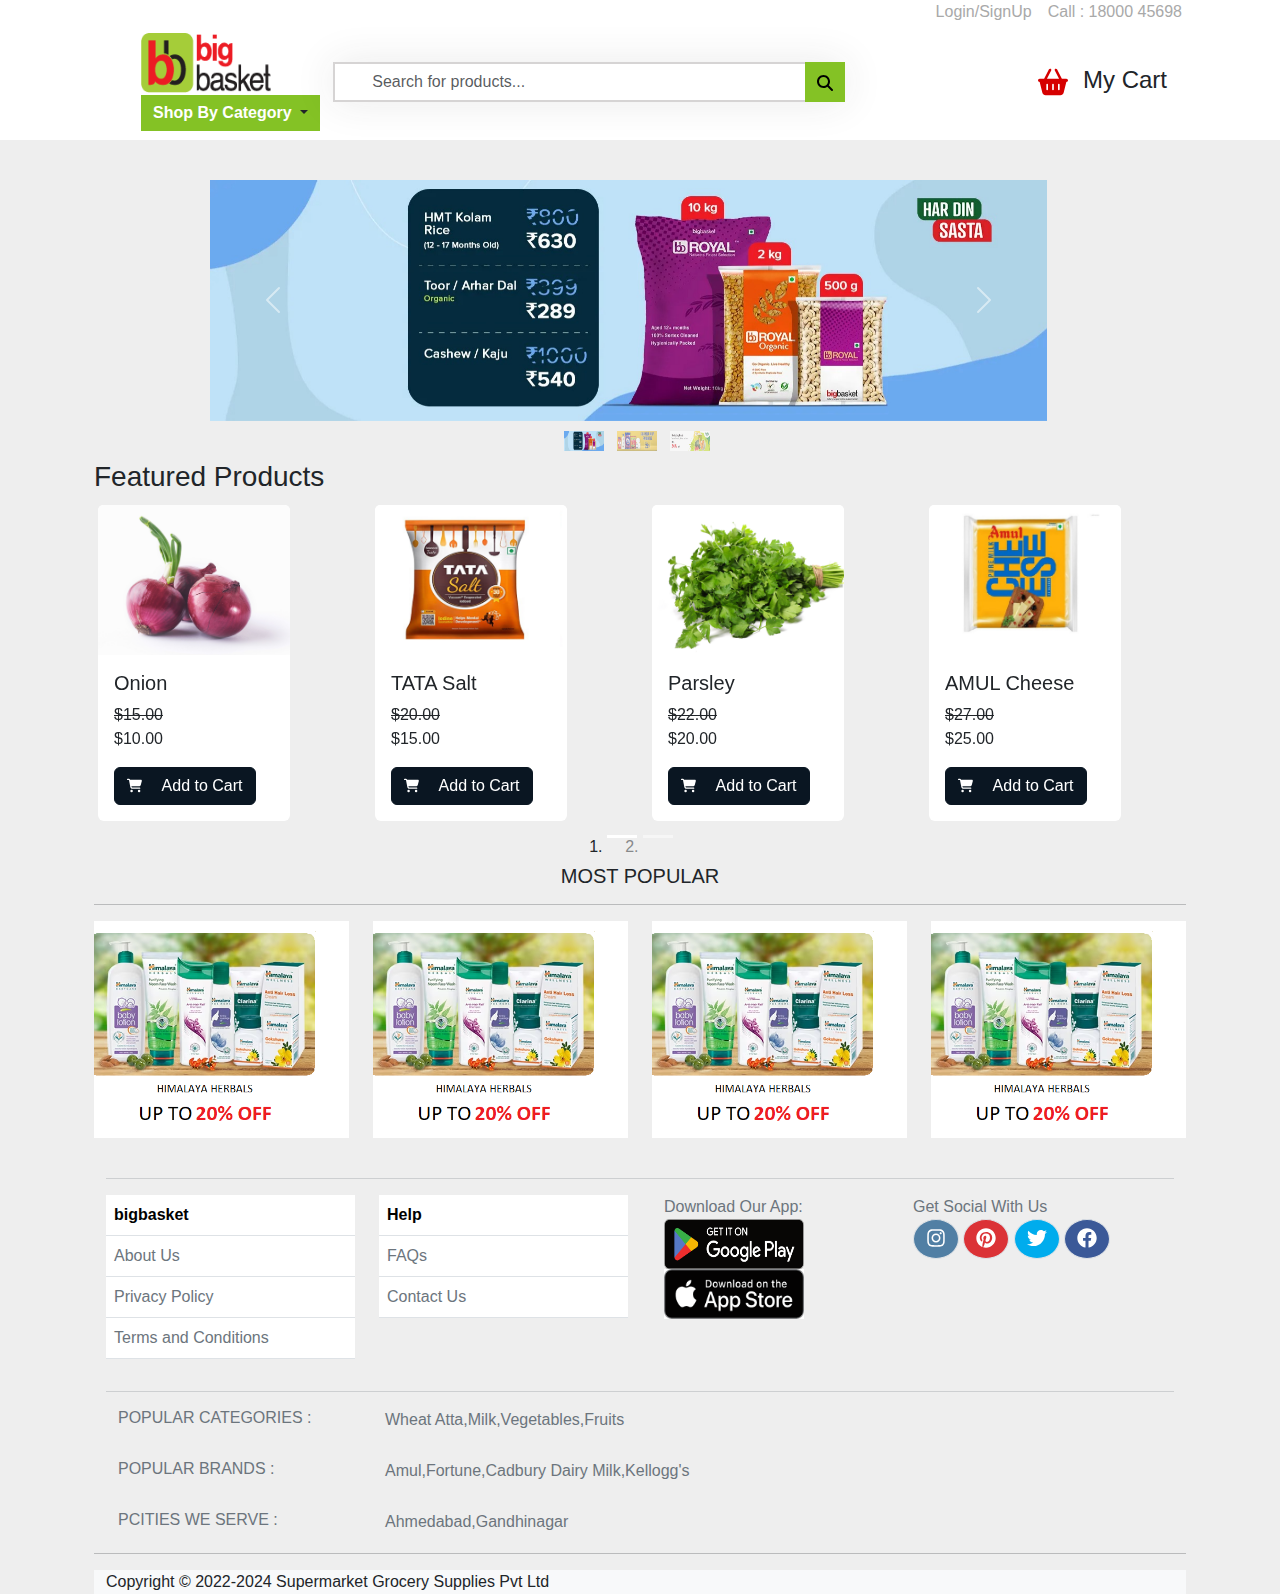
<file: indipro/index.html>
<!DOCTYPE html>
<html lang="en">

<head>
  <meta charset="UTF-8">
  <meta http-equiv="X-UA-Compatible" content="IE=edge">
  <meta name="viewport" content="width=device-width, initial-scale=1.0">
  <title>Onine Grocery System</title>
  <link href="https://cdn.jsdelivr.net/npm/bootstrap@5.2.3/dist/css/bootstrap.min.css" rel="stylesheet">
  <script src="https://cdn.jsdelivr.net/npm/bootstrap@5.2.3/dist/js/bootstrap.bundle.min.js"></script>
  <link rel="stylesheet" href="style.css">
  <script>
    // function toggleNavbar() {
    //     var navbar = document.getElementById("navbarNav");
    //     navbar.classList.toggle("show");
    // }

    function openNav() {
      document.getElementById("mySidebar").style.width = "250px";
      document.getElementById("main").style.marginLeft = "50px";
    }

    /* Set the width of the sidebar to 0 and the left margin of the page content to 0 */
    function closeNav() {
      document.getElementById("mySidebar").style.width = "0";
      document.getElementById("main").style.marginLeft = "0";
    }

  </script>
</head>

<body>
  <!-- navbar -->
  <div class="container-fluid hide bg-white">
    <div class="container d-flex justify-content-end">
      <a href="login.html" class="sright me-3">Login/SignUp</a>
      <a href="contact.html" class="sright me-3">Call : 18000 45698</a>
    </div>
  </div>
  <div class="bg-white mt-0 sticky-top navmob">
    <nav class="navbar navbar-expand-lg" style="justify-content: flex-end;">
      <div class="container" style="margin-left : 10vw">
        <table>
          <tr class="d-sm-none d-md-block d-none d-sm-block d-md-none d-lg-block d-xl-block d-xxl-block">
            <td><a class="navbar-brand" href="#">
                <img src="images/bigbasket.png" alt="..." height="60" width="130">
              </a>
            </td>
          </tr>
          <tr class="d-sm-none d-md-block d-none d-sm-block d-md-none d-lg-block d-xl-block d-xxl-block">
            <td>
              <div class="dropdown">
                <a class="btn dropdown-toggle catdrop" href="#" role="button" id="dropdownMenuLink"
                  data-bs-toggle="dropdown" aria-expanded="false">
                  <b class="text-white">
                    Shop By Category
                  </b>
                </a>
                <ul class="dropdown-menu drpmenu" aria-labelledby="dropdownMenuLink">
                  <li><a class="dropdown-item" href="#">Fruits & Vegetables</a>
                    <ul class="dropdown-menu dropdown-submenu">
                      <li>
                        <a class="dropdown-item" href="#">Fresh Vegetables</a>
                      </li>
                      <li>
                        <a class="dropdown-item" href="#">Fresh Fruit</a>
                      </li>
                    </ul>
                  </li>
                  <li><a class="dropdown-item" href="#">Foodgrains ,Oil & Masala</a>
                    <ul class="dropdown-menu dropdown-submenu">
                      <li>
                        <a class="dropdown-item" href="#">Atta ,Flours</a>
                      </li>
                      <li>
                        <a class="dropdown-item" href="#">Oil ,Ghee</a>
                      </li>
                      <li>
                        <a class="dropdown-item" href="#">Dals & Pulses</a>
                      </li>
                      <li>
                        <a class="dropdown-item" href="#">Salt ,Sugger, & Jaggery</a>
                      </li>
                    </ul>
                  </li>
                  <li><a class="dropdown-item" href="#">
                      Bakery & Dairy
                    </a>
                    <ul class="dropdown-menu dropdown-submenu">
                      <li>
                        <a class="dropdown-item" href="#">Dairy</a>
                      </li>
                      <li>
                        <a class="dropdown-item" href="#">Bread & Buns</a>
                      </li>
                      <li>
                        <a class="dropdown-item" href="#">Cookies ,Rusk & Khari</a>
                      </li>
                      <li>
                        <a class="dropdown-item" href="#">Submenu item 5</a>
                      </li>
                    </ul>
                  </li>
                </ul>
              </div>
            </td>
          </tr>
        </table>
        <div class="container-fluid d-block d-xs-block d-sm-block d-md-block d-lg-none mb-0 pt-0">
          <nav class="navbar" style="--bs-navbar-padding-y: -0.2rem !important;">
            <table class="table">
              <tr>
                <td style="border:none;" style="position:fixed">
                  <div id="mySidebar" class="sidebar" style="box-shadow: 0px 0px 25px grey;">
                    <h5 class="text-white py-3 pl-2" style="margin-top: -60px; background-color: #84c225 !important;">
                      Hey!</h5>
                    <a href="javascript:void(0)" class="closebtn text-white py-1" onclick="closeNav()">&times;</a>
                    <!-- <a href="javascript:void(0)" class="closebtn" onclick="closeNav()">&times;</a> -->
                    <a href="index.html">Home</a>
                    <a href="#">My Cart</a>
                    <div id="accordion">

                      <div class="card" style="width:100% !important; margin-bottom: 0rem;">
                        <div class="card-header" data-bs-toggle="collapse" href="#collapseOne" style="padding:0px !important; text-align:start !important; background-color: white; border-bottom: none;">
                          <a>
                            Shop By Category &rsaquo;
                          </a>
                        </div>
                        <div id="collapseOne" class="collapse" data-bs-parent="#accordion">
                          <div class="card-body" style="padding:0px !important; text-align:start !important">
                            <div id="accordion1">
                  
                              <div class="card" style="width:100% !important; margin-bottom: 0rem;">
                                <div class="card-header" data-bs-toggle="collapse" href="#cOne" style="padding:0px !important; text-align:start !important">
                                  <a>
                                    Fruits & Vegetables
                                  </a>
                                </div>
                                <div id="cOne" class="collapse" data-bs-parent="#accordion1">
                                  <div class="card-body">
                                    Lorem ipsum..
                                  </div>
                                </div>
                              </div>
                            
                              <div class="card" style="width:100% !important; margin-bottom: 0rem;">
                                <div class="card-header" data-bs-toggle="collapse" href="#cTwo" style="padding:0px !important; text-align:start !important">
                                  <a>
                                    Foodgrains ,Oil & Masala
                                  </a>
                                </div>
                                <div id="cTwo" class="collapse" data-bs-parent="#accordion1" style="width:100% !important">
                                  <div class="card-body">
                                    Lorem ipsum..
                                  </div>
                                </div>
                              </div>
                            
                              <div class="card" style="width:100% !important; margin-bottom: 0rem;">
                                <div class="card-header" data-bs-toggle="collapse" href="#cThree" style="padding:0px !important; text-align:start !important">
                                  <a>
                                    Bakery & Dairy
                                  </a>
                                </div>
                                <div id="cThree" class="collapse" data-bs-parent="#accordion1">
                                  <div class="card-body">
                                    Lorem ipsum..
                                  </div>
                                </div>
                              </div>
                            
                            </div>
                          </div>
                        </div>
                      </div>
                    </div>
                    <a href="#">Contact</a>
                  </div>

                  <div id="main" style="width:7vw;">
                    <button class="openbtn" onclick="openNav()">
                      <svg xmlns="http://www.w3.org/2000/svg" viewBox="0 0 448 512" fill="white" height="30" width="30"
                        class="mt-2"><!--! Font Awesome Pro 6.3.0 by @fontawesome - https://fontawesome.com License - https://fontawesome.com/license (Commercial License) Copyright 2023 Fonticons, Inc. -->
                        <path
                          d="M0 96C0 78.3 14.3 64 32 64H416c17.7 0 32 14.3 32 32s-14.3 32-32 32H32C14.3 128 0 113.7 0 96zM0 256c0-17.7 14.3-32 32-32H416c17.7 0 32 14.3 32 32s-14.3 32-32 32H32c-17.7 0-32-14.3-32-32zM448 416c0 17.7-14.3 32-32 32H32c-17.7 0-32-14.3-32-32s14.3-32 32-32H416c17.7 0 32 14.3 32 32z" />
                      </svg></button>
                  </div>
                </td>
                <td style="border:none;">
                  <a href="index.html">
                    <img src="images/bblogo.png" alt="image not found" style="height:3rem;width:2.5rem;">
                  </a>
                </td>
                <td style="border:none;">
                  <div class="container">
                    <svg viewBox="0 0 24.00 24.00" fill="none" xmlns="http://www.w3.org/2000/svg" stroke="#ffffff"
                      height="33" width="33" class="mt-2 ms-2">
                      <g id="SVGRepo_bgCarrier" stroke-width="0"></g>
                      <g id="SVGRepo_tracerCarrier" stroke-linecap="round" stroke-linejoin="round"></g>
                      <g id="SVGRepo_iconCarrier">
                        <path
                          d="M17 8C17 10.7614 14.7614 13 12 13C9.23858 13 7 10.7614 7 8C7 5.23858 9.23858 3 12 3C14.7614 3 17 5.23858 17 8Z"
                          stroke="#ffffff" stroke-width="1.704"></path>
                        <path d="M3 21C3.95728 17.9237 6.41998 17 12 17C17.58 17 20.0427 17.9237 21 21" stroke="#ffffff"
                          stroke-width="1.704" stroke-linecap="round"></path>
                      </g>
                    </svg>
                  </div>
                </td>
                <td style="border:none;">
                  <div class="container">
                    <svg viewBox="0 0 32 32" version="1.1" xmlns="http://www.w3.org/2000/svg"
                      xmlns:xlink="http://www.w3.org/1999/xlink" fill="#ffffff" stroke="#ffffff" stroke-width="1.056"
                      height="32" width="32" class="mt-2">
                      <g id="SVGRepo_bgCarrier" stroke-width="0"></g>
                      <g id="SVGRepo_tracerCarrier" stroke-linecap="round" stroke-linejoin="round"></g>
                      <g id="SVGRepo_iconCarrier">
                        <g id="icomoon-ignore"> </g>
                        <path
                          d="M30.622 9.602h-22.407l-1.809-7.464h-5.027v1.066h4.188l5.198 21.443c-1.108 0.323-1.923 1.334-1.923 2.547 0 1.472 1.193 2.666 2.666 2.666s2.666-1.194 2.666-2.666c0-0.603-0.208-1.153-0.545-1.599h7.487c-0.337 0.446-0.545 0.997-0.545 1.599 0 1.472 1.193 2.666 2.665 2.666s2.666-1.194 2.666-2.666c0-1.473-1.193-2.665-2.666-2.666v0h-11.403l-0.517-2.133h14.968l4.337-12.795zM13.107 27.196c0 0.882-0.717 1.599-1.599 1.599s-1.599-0.717-1.599-1.599c0-0.882 0.717-1.599 1.599-1.599s1.599 0.718 1.599 1.599zM24.836 27.196c0 0.882-0.718 1.599-1.6 1.599s-1.599-0.717-1.599-1.599c0-0.882 0.717-1.599 1.599-1.599 0.882 0 1.6 0.718 1.6 1.599zM11.058 21.331l-2.585-10.662h20.662l-3.615 10.662h-14.462z"
                          fill="#ffffff"> </path>
                      </g>
                    </svg>
                  </div>
                </td>
              </tr>
            </table>
          </nav>
        </div>
        <div class="container">
          <div class="row height d-flex justify-content-end align-items-end">
            <div class="col-9">
              <div class="search">
                <i class="fa fa-search"></i>
                <input type="text" class="form-control" placeholder="Search for products...">
                <button class="btn">
                  <svg xmlns="http://www.w3.org/2000/svg" viewBox="0 0 512 512">
                    <path
                      d="M416 208c0 45.9-14.9 88.3-40 122.7L502.6 457.4c12.5 12.5 12.5 32.8 0 45.3s-32.8 12.5-45.3 0L330.7 376c-34.4 25.2-76.8 40-122.7 40C93.1 416 0 322.9 0 208S93.1 0 208 0S416 93.1 416 208zM208 352a144 144 0 1 0 0-288 144 144 0 1 0 0 288z" />
                  </svg>
                </button>
              </div>
            </div>
            <div class="col-3 cont">
              <div class="dropdown hide">
                <button href="#" class="basket h4 border border-0 p-1 bg-white" id="dropdownMenuButton1"
                  data-bs-toggle="dropdown">
                  <svg xmlns="http://www.w3.org/2000/svg" width="30" height="30" class="me-2" fill="#d60000"
                    viewBox="0 0 576 512">
                    <path
                      d="M253.3 35.1c6.1-11.8 1.5-26.3-10.2-32.4s-26.3-1.5-32.4 10.2L117.6 192H32c-17.7 0-32 14.3-32 32s14.3 32 32 32L83.9 463.5C91 492 116.6 512 146 512H430c29.4 0 55-20 62.1-48.5L544 256c17.7 0 32-14.3 32-32s-14.3-32-32-32H458.4L365.3 12.9C359.2 1.2 344.7-3.4 332.9 2.7s-16.3 20.6-10.2 32.4L404.3 192H171.7L253.3 35.1zM192 304v96c0 8.8-7.2 16-16 16s-16-7.2-16-16V304c0-8.8 7.2-16 16-16s16 7.2 16 16zm96-16c8.8 0 16 7.2 16 16v96c0 8.8-7.2 16-16 16s-16-7.2-16-16V304c0-8.8 7.2-16 16-16zm128 16v96c0 8.8-7.2 16-16 16s-16-7.2-16-16V304c0-8.8 7.2-16 16-16s16 7.2 16 16z" />
                  </svg>
                  My Cart
                </button>
                <ul class="dropdown-menu" aria-labelledby="dropdownMenuButton1">
                  <li><a class="dropdown-item" href="#">Action</a></li>
                  <li><a class="dropdown-item" href="#">Another action</a></li>
                  <li><a class="dropdown-item" href="#">Something else here</a></li>
                </ul>
              </div>
            </div>
          </div>
        </div>
        <br>
    </nav>
  </div>

  <div class="container">
    <nav class="navbar visible-sm visible-xs hidden-md hidden-lg">

    </nav>
  </div>
  <br>

  <div class="container">
    <div class="row">
      <div class="col-12">
        <div id="carouselExampleCaptions" class="carousel slide d-block w-75" data-bs-ride="carousel"
          style="margin-left :10vw;">
          <div class="carousel-inner">
            <div class="carousel-item active">
              <img src="images/sale1.jpg" class="d-block w-100" alt="...">
            </div>
            <div class="carousel-item">
              <img src="images/sale2.jpg" class="d-block w-100" alt="...">
            </div>
            <div class="carousel-item">
              <img src="images/sale1.jpg" class="d-block w-100" alt="...">
            </div>
          </div>
          <button class="carousel-control-prev" type="button" data-bs-target="#carouselExampleCaptions"
            data-bs-slide="prev">
            <span class="carousel-control-prev-icon" aria-hidden="true"></span>
            <span class="visually-hidden">Previous</span>
          </button>
          <button class="carousel-control-next" type="button" data-bs-target="#carouselExampleCaptions"
            data-bs-slide="next">
            <span class="carousel-control-next-icon" aria-hidden="true"></span>
            <span class="visually-hidden">Next</span>
          </button>
        </div>
        <div class="carousel-indicators align-center">
          <button type="button" data-bs-target="#carouselExampleCaptions" data-bs-slide-to="0" class="active"
            aria-current="true" aria-label="Slide 1" style="margin-right:20px !important;">
            <img class="d-block" src="images/sale1.jpg" height="20" width="40" class="img-fluid" />
          </button>
          <button type="button" data-bs-target="#carouselExampleCaptions" data-bs-slide-to="1" aria-label="Slide 2"
            style="margin-right:20px ! important;">
            <img class="d-block" src="images/sale2.jpg" height="20" width="40" class="img-fluid" />
          </button>
          <button type="button" data-bs-target="#carouselExampleCaptions" data-bs-slide-to="2" aria-label="Slide 3"
            style="margin-right:20px !important;">
            <img class="d-block" src="images/sale3.jpg" height="20" width="40" class="img-fluid" />
          </button>
        </div>
      </div>
    </div>
  </div>


  <div class="container">

    <div class="container">
      <div class="row">
        <div class="col">
          <h3>Featured Products</h3>
          <div id="productCarousel" class="carousel slide" data-bs-ride="carousel">
            <div class="carousel-inner p-1">
              <div class="carousel-item active">
                <div class="row">
                  <div class="col-md-6 colmar">
                    <div class="row">
                      <div class="col-6">
                        <div class="card-st">
                          <div class="card">
                            <img src="images/onion.jpg" class="card-img-top" alt="...">
                            <div class="card-body">
                              <h5 class="card-title">Onion</h5>
                              <strike class="card-text">$15.00</strike>
                              <p class="card-text">$10.00</p>
                              <a href="#" class="btn btn-primary">
                                <svg xmlns="http://www.w3.org/2000/svg" viewBox="0 0 576 512" fill="white" height="15"
                                  width="15"
                                  class="cartl"><!--! Font Awesome Pro 6.3.0 by @fontawesome - https://fontawesome.com License - https://fontawesome.com/license (Commercial License) Copyright 2023 Fonticons, Inc. -->
                                  <path
                                    d="M0 24C0 10.7 10.7 0 24 0H69.5c22 0 41.5 12.8 50.6 32h411c26.3 0 45.5 25 38.6 50.4l-41 152.3c-8.5 31.4-37 53.3-69.5 53.3H170.7l5.4 28.5c2.2 11.3 12.1 19.5 23.6 19.5H488c13.3 0 24 10.7 24 24s-10.7 24-24 24H199.7c-34.6 0-64.3-24.6-70.7-58.5L77.4 54.5c-.7-3.8-4-6.5-7.9-6.5H24C10.7 48 0 37.3 0 24zM128 464a48 48 0 1 1 96 0 48 48 0 1 1 -96 0zm336-48a48 48 0 1 1 0 96 48 48 0 1 1 0-96z" />
                                </svg>
                                <span class="carthide">
                                  Add to Cart
                                </span>
                              </a>
                            </div>
                          </div>
                        </div>
                      </div>
                      <div class="col-6 colmar">
                        <div class="card-st">
                          <div class="card">
                            <img src="images/salt.jpg" class="card-img-top" alt="...">
                            <div class="card-body">
                              <h5 class="card-title">TATA Salt</h5>
                              <strike class="card-text">$20.00</strike>
                              <p class="card-text">$15.00</p>
                              <a href="#" class="btn btn-primary">
                                <svg xmlns="http://www.w3.org/2000/svg" viewBox="0 0 576 512" fill="white" height="15"
                                  width="15"
                                  class="cartl"><!--! Font Awesome Pro 6.3.0 by @fontawesome - https://fontawesome.com License - https://fontawesome.com/license (Commercial License) Copyright 2023 Fonticons, Inc. -->
                                  <path
                                    d="M0 24C0 10.7 10.7 0 24 0H69.5c22 0 41.5 12.8 50.6 32h411c26.3 0 45.5 25 38.6 50.4l-41 152.3c-8.5 31.4-37 53.3-69.5 53.3H170.7l5.4 28.5c2.2 11.3 12.1 19.5 23.6 19.5H488c13.3 0 24 10.7 24 24s-10.7 24-24 24H199.7c-34.6 0-64.3-24.6-70.7-58.5L77.4 54.5c-.7-3.8-4-6.5-7.9-6.5H24C10.7 48 0 37.3 0 24zM128 464a48 48 0 1 1 96 0 48 48 0 1 1 -96 0zm336-48a48 48 0 1 1 0 96 48 48 0 1 1 0-96z" />
                                </svg>
                                <span class="carthide">
                                  Add to Cart
                                </span>
                              </a>
                            </div>
                          </div>
                        </div>
                      </div>
                    </div>
                  </div>
                  <div class="col-md-6 colmar">
                    <div class="row">
                      <div class="col-6">
                        <div class="card-st">
                          <div class="card">
                            <img src="images/parsley.jpg" class="card-img-top" alt="...">
                            <div class="card-body">
                              <h5 class="card-title">Parsley</h5>
                              <strike class="card-text">$22.00</strike>
                              <p class="card-text">$20.00</p>
                              <a href="#" class="btn btn-primary">
                                <svg xmlns="http://www.w3.org/2000/svg" viewBox="0 0 576 512" fill="white" height="15"
                                  width="15"
                                  class="cartl"><!--! Font Awesome Pro 6.3.0 by @fontawesome - https://fontawesome.com License - https://fontawesome.com/license (Commercial License) Copyright 2023 Fonticons, Inc. -->
                                  <path
                                    d="M0 24C0 10.7 10.7 0 24 0H69.5c22 0 41.5 12.8 50.6 32h411c26.3 0 45.5 25 38.6 50.4l-41 152.3c-8.5 31.4-37 53.3-69.5 53.3H170.7l5.4 28.5c2.2 11.3 12.1 19.5 23.6 19.5H488c13.3 0 24 10.7 24 24s-10.7 24-24 24H199.7c-34.6 0-64.3-24.6-70.7-58.5L77.4 54.5c-.7-3.8-4-6.5-7.9-6.5H24C10.7 48 0 37.3 0 24zM128 464a48 48 0 1 1 96 0 48 48 0 1 1 -96 0zm336-48a48 48 0 1 1 0 96 48 48 0 1 1 0-96z" />
                                </svg>
                                <span class="carthide">
                                  Add to Cart
                                </span>
                              </a>
                            </div>
                          </div>
                        </div>
                      </div>
                      <div class="col-6">
                        <div class="card-st">
                          <div class="card">
                            <img src="images/cheese.jpg" class="card-img-top" alt="...">
                            <div class="card-body">
                              <h5 class="card-title">AMUL Cheese</h5>
                              <strike class="card-text">$27.00</strike>
                              <p class="card-text">$25.00</p>
                              <a href="#" class="btn btn-primary">
                                <svg xmlns="http://www.w3.org/2000/svg" viewBox="0 0 576 512" fill="white" height="15"
                                  width="15"
                                  class="cartl"><!--! Font Awesome Pro 6.3.0 by @fontawesome - https://fontawesome.com License - https://fontawesome.com/license (Commercial License) Copyright 2023 Fonticons, Inc. -->
                                  <path
                                    d="M0 24C0 10.7 10.7 0 24 0H69.5c22 0 41.5 12.8 50.6 32h411c26.3 0 45.5 25 38.6 50.4l-41 152.3c-8.5 31.4-37 53.3-69.5 53.3H170.7l5.4 28.5c2.2 11.3 12.1 19.5 23.6 19.5H488c13.3 0 24 10.7 24 24s-10.7 24-24 24H199.7c-34.6 0-64.3-24.6-70.7-58.5L77.4 54.5c-.7-3.8-4-6.5-7.9-6.5H24C10.7 48 0 37.3 0 24zM128 464a48 48 0 1 1 96 0 48 48 0 1 1 -96 0zm336-48a48 48 0 1 1 0 96 48 48 0 1 1 0-96z" />
                                </svg>
                                <span class="carthide">
                                  Add to Cart
                                </span>
                              </a>
                            </div>
                          </div>
                        </div>
                      </div>
                    </div>
                  </div>
                  <!--  -->
                </div>
              </div>


              <div class="carousel-item">
                <div class="row">
                  <div class="col-md-6 colmar">
                    <div class="row">
                      <div class="col-6">
                        <div class="card-st">
                          <div class="card">
                            <img src="images/onion.jpg" class="card-img-top" alt="...">
                            <div class="card-body">
                              <h5 class="card-title">Onion</h5>
                              <strike class="card-text">$15.00</strike>
                              <p class="card-text">$10.00</p>
                              <a href="#" class="btn btn-primary">
                                <svg xmlns="http://www.w3.org/2000/svg" viewBox="0 0 576 512" fill="white" height="15"
                                  width="15"
                                  class="cartl"><!--! Font Awesome Pro 6.3.0 by @fontawesome - https://fontawesome.com License - https://fontawesome.com/license (Commercial License) Copyright 2023 Fonticons, Inc. -->
                                  <path
                                    d="M0 24C0 10.7 10.7 0 24 0H69.5c22 0 41.5 12.8 50.6 32h411c26.3 0 45.5 25 38.6 50.4l-41 152.3c-8.5 31.4-37 53.3-69.5 53.3H170.7l5.4 28.5c2.2 11.3 12.1 19.5 23.6 19.5H488c13.3 0 24 10.7 24 24s-10.7 24-24 24H199.7c-34.6 0-64.3-24.6-70.7-58.5L77.4 54.5c-.7-3.8-4-6.5-7.9-6.5H24C10.7 48 0 37.3 0 24zM128 464a48 48 0 1 1 96 0 48 48 0 1 1 -96 0zm336-48a48 48 0 1 1 0 96 48 48 0 1 1 0-96z" />
                                </svg>
                                <span class="carthide">
                                  Add to Cart
                                </span>
                              </a>
                            </div>
                          </div>
                        </div>
                      </div>
                      <div class="col-6">
                        <div class="card-st">
                          <div class="card">
                            <img src="images/salt.jpg" class="card-img-top" alt="...">
                            <div class="card-body">
                              <h5 class="card-title">TATA Salt</h5>
                              <strike class="card-text">$20.00</strike>
                              <p class="card-text">$15.00</p>
                              <a href="#" class="btn btn-primary">
                                <svg xmlns="http://www.w3.org/2000/svg" viewBox="0 0 576 512" fill="white" height="15"
                                  width="15"
                                  class="cartl"><!--! Font Awesome Pro 6.3.0 by @fontawesome - https://fontawesome.com License - https://fontawesome.com/license (Commercial License) Copyright 2023 Fonticons, Inc. -->
                                  <path
                                    d="M0 24C0 10.7 10.7 0 24 0H69.5c22 0 41.5 12.8 50.6 32h411c26.3 0 45.5 25 38.6 50.4l-41 152.3c-8.5 31.4-37 53.3-69.5 53.3H170.7l5.4 28.5c2.2 11.3 12.1 19.5 23.6 19.5H488c13.3 0 24 10.7 24 24s-10.7 24-24 24H199.7c-34.6 0-64.3-24.6-70.7-58.5L77.4 54.5c-.7-3.8-4-6.5-7.9-6.5H24C10.7 48 0 37.3 0 24zM128 464a48 48 0 1 1 96 0 48 48 0 1 1 -96 0zm336-48a48 48 0 1 1 0 96 48 48 0 1 1 0-96z" />
                                </svg>
                                <span class="carthide">
                                  Add to Cart
                                </span>
                              </a>
                            </div>
                          </div>
                        </div>
                      </div>
                    </div>
                  </div>
                  <div class="col-md-6 colmar">
                    <div class="row">
                      <div class="col-6">
                        <div class="card-st">
                          <div class="card">
                            <img src="images/parsley.jpg" class="card-img-top" alt="...">
                            <div class="card-body">
                              <h5 class="card-title">Parsley</h5>
                              <strike class="card-text">$22.00</strike>
                              <p class="card-text">$20.00</p>
                              <a href="#" class="btn btn-primary">
                                <svg xmlns="http://www.w3.org/2000/svg" viewBox="0 0 576 512" fill="white" height="15"
                                  width="15"
                                  class="cartl"><!--! Font Awesome Pro 6.3.0 by @fontawesome - https://fontawesome.com License - https://fontawesome.com/license (Commercial License) Copyright 2023 Fonticons, Inc. -->
                                  <path
                                    d="M0 24C0 10.7 10.7 0 24 0H69.5c22 0 41.5 12.8 50.6 32h411c26.3 0 45.5 25 38.6 50.4l-41 152.3c-8.5 31.4-37 53.3-69.5 53.3H170.7l5.4 28.5c2.2 11.3 12.1 19.5 23.6 19.5H488c13.3 0 24 10.7 24 24s-10.7 24-24 24H199.7c-34.6 0-64.3-24.6-70.7-58.5L77.4 54.5c-.7-3.8-4-6.5-7.9-6.5H24C10.7 48 0 37.3 0 24zM128 464a48 48 0 1 1 96 0 48 48 0 1 1 -96 0zm336-48a48 48 0 1 1 0 96 48 48 0 1 1 0-96z" />
                                </svg>
                                <span class="carthide">
                                  Add to Cart
                                </span>
                              </a>
                            </div>
                          </div>
                        </div>
                      </div>
                      <div class="col-6">
                        <div class="card-st">
                          <div class="card">
                            <img src="images/cheese.jpg" class="card-img-top" alt="...">
                            <div class="card-body">
                              <h5 class="card-title">AMUL Cheese</h5>
                              <strike class="card-text">$27.00</strike>
                              <p class="card-text">$25.00</p>
                              <a href="#" class="btn btn-primary">
                                <svg xmlns="http://www.w3.org/2000/svg" viewBox="0 0 576 512" fill="white" height="15"
                                  width="15"
                                  class="cartl"><!--! Font Awesome Pro 6.3.0 by @fontawesome - https://fontawesome.com License - https://fontawesome.com/license (Commercial License) Copyright 2023 Fonticons, Inc. -->
                                  <path
                                    d="M0 24C0 10.7 10.7 0 24 0H69.5c22 0 41.5 12.8 50.6 32h411c26.3 0 45.5 25 38.6 50.4l-41 152.3c-8.5 31.4-37 53.3-69.5 53.3H170.7l5.4 28.5c2.2 11.3 12.1 19.5 23.6 19.5H488c13.3 0 24 10.7 24 24s-10.7 24-24 24H199.7c-34.6 0-64.3-24.6-70.7-58.5L77.4 54.5c-.7-3.8-4-6.5-7.9-6.5H24C10.7 48 0 37.3 0 24zM128 464a48 48 0 1 1 96 0 48 48 0 1 1 -96 0zm336-48a48 48 0 1 1 0 96 48 48 0 1 1 0-96z" />
                                </svg>
                                <span class="carthide">
                                  Add to Cart
                                </span>
                              </a>
                            </div>
                          </div>
                        </div>
                      </div>
                    </div>
                  </div>
                </div>
              </div>
            </div>
            <ol class="carousel-indicators">
              <li data-bs-target="#productCarousel" data-bs-slide-to="0" class="active"></li>
              <li data-bs-target="#productCarousel" data-bs-slide-to="1"></li>
              <!-- <li data-bs-target="#productCarousel" data-bs-slide-to="2"></li> -->
            </ol>
          </div>
        </div>
      </div>
    </div>

    <div class="container">
      <h5 align="center">MOST POPULAR</h5>
      <hr>
      <div class="row">
        <div class="col-sm-6">
          <div class="row">
            <div class="col-6">
              <a href="#" class="text-decoration-none text-dark">
                <div class="card cardh">
                  <img src="images/herbals.png" class="card-img-left" alt="...">
                </div>
              </a>
            </div>
            <div class="col-6">
              <a href="#" class="text-decoration-none text-dark">
                <div class="card cardh">
                  <img src="images/herbals.png" class="card-img-left" alt="...">
                </div>
              </a>
            </div>
          </div>
        </div>
        <div class="col-sm-6">
          <div class="row">
            <div class="col-6">
              <a href="#" class="text-decoration-none text-dark">
                <div class="card cardh">
                  <img src="images/herbals.png" class="card-img-left" alt="...">
                </div>
              </a>
            </div>
            <div class="col-6">
              <a href="#" class="text-decoration-none text-dark">
                <div class="card cardh">
                  <img src="images/herbals.png" class="card-img-left" alt="..." />
                </div>
              </a>
            </div>
          </div>
        </div>
      </div>
      <br>
      <div class="container footer text-secondary">
        <hr>
        <div class="row">
          <div class="col-md-6">
            <div class="row">
              <div class="col-6">
                <table class="container table">
                  <th>
                    bigbasket
                  </th>
                  <tr>
                    <td><a href="aboutus.html" target="_blank" class="text-decoration-none text-secondary">About Us</a>
                    </td>
                  </tr>
                  <tr>
                    <td><a href="ppolicy.html" target="_blank" class="text-decoration-none text-secondary">Privacy
                        Policy</a></td>
                  </tr>
                  <tr>
                    <td><a href="tandc.html" target="_blank" class="text-decoration-none text-secondary">Terms and
                        Conditions</a></td>
                  </tr>
                </table>
              </div>
              <div class="col-6">
                <table class="container table">
                  <th>
                    Help
                  </th>
                  <tr>
                    <td>
                      <a href="faqs.html" class="text-decoration-none text-secondary" target="_blank">FAQs</a>
                    </td>
                  </tr>
                  <tr>
                    <td>
                      <a href="contact.html" class="text-decoration-none text-secondary" target="_blank">Contact Us</a>
                    </td>
                  </tr>
                </table>
              </div>
            </div>
          </div>
          <div class="col-md-6">
            <div class="container row">
              <div class="col-md-6">
                Download Our App:
                <br>
                <a href="https://play.google.com/store/apps/details?id=com.bigbasket.mobileapp&pli=1" target="_blank">
                  <img src="images/gplay.png" alt="soryy" height="50vh" width="140vw">
                </a>
                <br>
                <a href="https://apps.apple.com/in/app/bigbasket-com/id660683603?ign-mpt=uo%3D4" target="_blank">
                  <img src="images/astore.png" alt="soryy" height="50vh" width="140vw">
                </a>
              </div>
              <div class="col-md-6">
                <!-- <div class="container"> -->
                Get Social With Us
                <br>
                <a class="btn border border-none social" style="background-color:#517fa4" target="_blank"
                  href="https://www.instagram.com/bigbasketcom/?hl=en">
                  <svg xmlns="http://www.w3.org/2000/svg" viewBox="0 0 448 512" height="20" width="20"
                    style="margin-bottom:0.1rem"
                    fill="white"><!--! Font Awesome Pro 6.3.0 by @fontawesome - https://fontawesome.com License - https://fontawesome.com/license (Commercial License) Copyright 2023 Fonticons, Inc. -->
                    <path
                      d="M224.1 141c-63.6 0-114.9 51.3-114.9 114.9s51.3 114.9 114.9 114.9S339 319.5 339 255.9 287.7 141 224.1 141zm0 189.6c-41.1 0-74.7-33.5-74.7-74.7s33.5-74.7 74.7-74.7 74.7 33.5 74.7 74.7-33.6 74.7-74.7 74.7zm146.4-194.3c0 14.9-12 26.8-26.8 26.8-14.9 0-26.8-12-26.8-26.8s12-26.8 26.8-26.8 26.8 12 26.8 26.8zm76.1 27.2c-1.7-35.9-9.9-67.7-36.2-93.9-26.2-26.2-58-34.4-93.9-36.2-37-2.1-147.9-2.1-184.9 0-35.8 1.7-67.6 9.9-93.9 36.1s-34.4 58-36.2 93.9c-2.1 37-2.1 147.9 0 184.9 1.7 35.9 9.9 67.7 36.2 93.9s58 34.4 93.9 36.2c37 2.1 147.9 2.1 184.9 0 35.9-1.7 67.7-9.9 93.9-36.2 26.2-26.2 34.4-58 36.2-93.9 2.1-37 2.1-147.8 0-184.8zM398.8 388c-7.8 19.6-22.9 34.7-42.6 42.6-29.5 11.7-99.5 9-132.1 9s-102.7 2.6-132.1-9c-19.6-7.8-34.7-22.9-42.6-42.6-11.7-29.5-9-99.5-9-132.1s-2.6-102.7 9-132.1c7.8-19.6 22.9-34.7 42.6-42.6 29.5-11.7 99.5-9 132.1-9s102.7-2.6 132.1 9c19.6 7.8 34.7 22.9 42.6 42.6 11.7 29.5 9 99.5 9 132.1s2.7 102.7-9 132.1z" />
                  </svg>
                </a>
                <a class="btn border border-none social" style="background-color:#db3236" target="_blank"
                  href="https://www.pinterest.com/bigbasket/">
                  <svg xmlns="http://www.w3.org/2000/svg" viewBox="0 0 496 512" height="20" width="20"
                    style="margin-bottom:0.1rem"
                    fill="white"><!--! Font Awesome Pro 6.3.0 by @fontawesome - https://fontawesome.com License - https://fontawesome.com/license (Commercial License) Copyright 2023 Fonticons, Inc. -->
                    <path
                      d="M496 256c0 137-111 248-248 248-25.6 0-50.2-3.9-73.4-11.1 10.1-16.5 25.2-43.5 30.8-65 3-11.6 15.4-59 15.4-59 8.1 15.4 31.7 28.5 56.8 28.5 74.8 0 128.7-68.8 128.7-154.3 0-81.9-66.9-143.2-152.9-143.2-107 0-163.9 71.8-163.9 150.1 0 36.4 19.4 81.7 50.3 96.1 4.7 2.2 7.2 1.2 8.3-3.3.8-3.4 5-20.3 6.9-28.1.6-2.5.3-4.7-1.7-7.1-10.1-12.5-18.3-35.3-18.3-56.6 0-54.7 41.4-107.6 112-107.6 60.9 0 103.6 41.5 103.6 100.9 0 67.1-33.9 113.6-78 113.6-24.3 0-42.6-20.1-36.7-44.8 7-29.5 20.5-61.3 20.5-82.6 0-19-10.2-34.9-31.4-34.9-24.9 0-44.9 25.7-44.9 60.2 0 22 7.4 36.8 7.4 36.8s-24.5 103.8-29 123.2c-5 21.4-3 51.6-.9 71.2C65.4 450.9 0 361.1 0 256 0 119 111 8 248 8s248 111 248 248z" />
                  </svg>
                </a>
                <a class="btn border border-none social" style="background-color:#00aced" target="_blank"
                  href="https://twitter.com/bigbasket_com?ref_src=twsrc%5Egoogle%7Ctwcamp%5Eserp%7Ctwgr%5Eauthor">
                  <svg xmlns="http://www.w3.org/2000/svg" viewBox="0 0 512 512" height="20" width="20"
                    style="margin-bottom:0.1rem"
                    fill="white"><!--! Font Awesome Pro 6.3.0 by @fontawesome - https://fontawesome.com License - https://fontawesome.com/license (Commercial License) Copyright 2023 Fonticons, Inc. -->
                    <path
                      d="M459.37 151.716c.325 4.548.325 9.097.325 13.645 0 138.72-105.583 298.558-298.558 298.558-59.452 0-114.68-17.219-161.137-47.106 8.447.974 16.568 1.299 25.34 1.299 49.055 0 94.213-16.568 130.274-44.832-46.132-.975-84.792-31.188-98.112-72.772 6.498.974 12.995 1.624 19.818 1.624 9.421 0 18.843-1.3 27.614-3.573-48.081-9.747-84.143-51.98-84.143-102.985v-1.299c13.969 7.797 30.214 12.67 47.431 13.319-28.264-18.843-46.781-51.005-46.781-87.391 0-19.492 5.197-37.36 14.294-52.954 51.655 63.675 129.3 105.258 216.365 109.807-1.624-7.797-2.599-15.918-2.599-24.04 0-57.828 46.782-104.934 104.934-104.934 30.213 0 57.502 12.67 76.67 33.137 23.715-4.548 46.456-13.32 66.599-25.34-7.798 24.366-24.366 44.833-46.132 57.827 21.117-2.273 41.584-8.122 60.426-16.243-14.292 20.791-32.161 39.308-52.628 54.253z" />
                  </svg>
                </a>
                <a class="btn border border-none social" style="background-color:#3b5998" target="_blank"
                  href="https://www.facebook.com/Bigbasketcom/">
                  <svg xmlns="http://www.w3.org/2000/svg" viewBox="0 0 512 512" height="20" width="20"
                    style="margin-bottom:0.1rem"
                    fill="white"><!--! Font Awesome Pro 6.3.0 by @fontawesome - https://fontawesome.com License - https://fontawesome.com/license (Commercial License) Copyright 2023 Fonticons, Inc. -->
                    <path
                      d="M504 256C504 119 393 8 256 8S8 119 8 256c0 123.78 90.69 226.38 209.25 245V327.69h-63V256h63v-54.64c0-62.15 37-96.48 93.67-96.48 27.14 0 55.52 4.84 55.52 4.84v61h-31.28c-30.8 0-40.41 19.12-40.41 38.73V256h68.78l-11 71.69h-57.78V501C413.31 482.38 504 379.78 504 256z" />
                  </svg>
                </a>
                <!-- </div> -->
              </div>
            </div>
          </div>
        </div>
        <hr>
        <div class="container">
          <div class="row">
            <div class="col-sm-3">
              <h6>POPULAR CATEGORIES :</h6>
            </div>
            <div class="col-sm-9">
              <span href="">Wheat Atta</span>,<span href="">Milk</span>,<span href="">Vegetables</span>,<span
                href="">Fruits</span>
            </div>
          </div>
        </div>
        <br>
        <div class="container">
          <div class="row">
            <div class="col-sm-3">
              <h6>POPULAR BRANDS :</h6>
            </div>
            <div class="col-sm-9">
              <span href="">Amul</span>,<span href="">Fortune</span>,<span href="">Cadbury Dairy Milk</span>,<span
                href="">Kellogg's</span>
            </div>
          </div>
        </div>
        <br>
        <div class="container">
          <div class="row">
            <div class="col-sm-3">
              <h6>PCITIES WE SERVE :</h6>
            </div>
            <div class="col-sm-9">
              Ahmedabad,Gandhinagar
            </div>
          </div>
        </div>
      </div>
      <hr>
      <div class="container footer bg-light">
        Copyright © 2022-2024 Supermarket Grocery Supplies Pvt Ltd
      </div>
</body>

</html>
</file>
<file: indipro/style.css>
.carousel-indicators {
  position: static;
}

.carousel-indicators li {
  width: 600px;
  height: 100%;
  opacity: 0.8;
}

@import url("https://fonts.googleapis.com/css2?family=Poppins:weight@100;200;300;400;500;600;700;800&display=swap");


body {
  background-color: #eee;
  font-family: "Poppins", sans-serif;
  font-weight: 300;
}

/* .height {
  height: 100vh;
} */

@media only screen and (max-width:992px) {
  .navmob {
    background-color: #84c225 !important;
    /* width: 110%; */
    margin-left: -5px;
  }

  .search button {
    background-color: transparent !important;
  }

  .search button:hover {
    border: 1px solid #0a1622;
  }
}

.navbar-toggler-icon {
  display: inline-block;
  width: 30px;
  height: 30px;
  background-image: url("data:image/svg+xml,%3Csvg xmlns='http://www.w3.org/2000/svg' viewBox='0 0 30 30'%3E%3Cpath stroke='rgba(255, 255, 255, 1)' stroke-width='2' stroke-linecap='round' stroke-miterlimit='10' d='M4 7h22M4 15h22M4 23h22'/%3E%3C/svg%3E");
  background-repeat: no-repeat;
  background-size: contain;
}

.search {
  position: relative;
  box-shadow: 0 0 40px rgba(51, 51, 51, .1);
  width: 40vw;
}

.search input {

  height: 40px;
  text-indent: 25px;
  border: 2px solid #d6d4d4;
  border-radius: 0px;
}


.search input:focus {

  box-shadow: none;
  border: 2px solid gray;

}

.search .fa-search {

  position: absolute;
  /* top: 20px; */
  left: 16px;

}

.search button {
  border: #84c225;
  border-radius: 0px;
  position: absolute;
  top: 0px;
  right: 0px;
  height: 40px;
  width: 40px;
  background: #84c225;

}

.search button:hover {
  background: #84c225;
}

.sright {
  /* align-content: flex-end; */
  text-decoration: none;
  color: darkgray;

  /* margin-right: 6rem; */
}

.basket {
  /* background-color: darkgray; */
  position: relative;
}

.cont {
  height: 40px;
}

@media only screen and (max-width :992px) {
  .hide {
    display: none !important;
  }

  .search {
    margin-left: -5vw;
    width: 85vw;
  }
}

/* items carousel */

.card-st {
  width: 15vw;
}

.cardh {
  border: none;
}

.cardh:hover {
  box-shadow: 0px 0px 20px grey;
}

.card {
  border: none;
}

.card-img-top {
  height: 150px;
  object-fit: cover;
}

.card-title {
  /* font-size: 1.2rem !important; */
}

.card-text {
  margin-bottom: 1rem;
}

.cartl {
  margin-right: 1rem;
  margin-bottom: 0.2rem;
}

.btn-primary {
  background-color: #0a1622;
  border-color: #0a1622;
}

.btn-primary:hover {
  background-color: #84c225;
  border-color: #84c225;
}

@media only screen and (max-width:768px) {

  /* .card-st{
    width: 30vw ;
    height:20vh;
  } */
  .card {
    width: 10rem;
    /* height:32vh; */
    margin-bottom: 1rem;
  }

  .caolmar {
    margin-right: 5rem !important;
  }

  .card-img-top {
    width: 10rem;
    height: 15vh;
  }

  .card-title {
    width: 50vw;
    font-size: 0.9rem !important;
    height: 0vh !important;
    text-align-last: left;
  }

  .card-text {
    /* margin-top: 0.5rem !important; */
    width: 20vw;
    font-size: .7rem !important;
    height: 0vh !important;
  }

  .btn-primary {
    width: 10vw;
    font-size: 8px !important;
    height: 4vh !important;
  }

  .carthide {
    display: none;
  }
}

@media only screen and (max-width:500px) {
  .card {
    width: 10rem;
  }

  .carthide {
    display: none;
  }

  .btn-primary {
    width: 20vw;
    font-size: 8px !important;
    height: 4vh !important;
  }

  .cartl {
    margin-right: 0rem;
  }
}



@media (min-width: 576px) {
  .col-sm-6 {
    flex: 0 0 auto;
    width: 50%;
  }
}

.catdrop {
  border-radius: 0;
  /* padding: 1px; */
  background-color: #84c225 !important;
  border: #84c225;
}

.social {
  border-radius: 50%;
  /* width:2.5rem; */
  height: 2.5rem;
  /* margin-left: 0; */
}

.drpmenu {
  border-radius: 0px;
  box-shadow: 0px 0px 20px grey;
}

.sidenav {
  text-align: start;
  border-radius: 0;
  /* padding: 1px; */
  /* background-color: #84c225 !important; */
  /* border: #84c225; */
  color: #0a1622 !important;
  /* width:100%; */
  /* font-size: small; */
}

.sidebar {
  height: 100%;
  /* 100% Full-height */
  width: 0;
  /* 0 width - change this with JavaScript */
  position: fixed;
  /* Stay in place */
  z-index: 1;
  /* Stay on top */
  top: 0;
  left: 0;
  background-color: white;
  /* Black*/
  overflow-x: hidden;
  /* Disable horizontal scroll */
  padding-top: 60px;
  /* Place content 60px from the top */
  transition: 0.5s;
  /* 0.5 second transition effect to slide in the sidebar */
}

/* The sidebar links */
.sidebar a {
  padding: 8px 8px 8px 32px;
  /* text-align: center; */
  text-decoration: none;
  font-size: 20px;
  color: #0a1622 !important;
  display: block;
  transition: 0.3s;
}

/* When you mouse over the navigation links, change their color */
.sidebar a:hover {
  color: gray;
}

/* Position and style the close button (top right corner) */
.sidebar .closebtn {
  position: absolute;
  top: 0;
  right: 25px;
  font-size: 36px;
  margin-left: 50px;
}

/* The button used to open the sidebar */
.openbtn {
  font-size: 20px;
  cursor: pointer;
  background-color: transparent;
  /* color: white; */
  /* padding: 10px 15px; */
  border: none;
}

.openbtn:hover {
  background-color: transparent;
}

/* Style page content - use this if you want to push the page content to the right when you open the side navigation */
#main {
  transition: margin-left .5s;
  /* If you want a transition effect */
  /* padding: 20px; */
}

/* On smaller screens, where height is less than 450px, change the style of the sidenav (less padding and a smaller font size) */
@media screen and (max-height: 450px) {
  .sidebar {
    padding-top: 15px;
  }

  .sidebar a {
    font-size: 18px;
  }
}

/* submenu */

.dropdown-menu li {
  position: relative;
}

.dropdown-menu .dropdown-submenu {
  display: none;
  position: absolute;
  border-radius: 0px;
  left: 100%;
  top: -7px;
  box-shadow: 0px 0px 20px grey;
}

.dropdown-menu .dropdown-submenu-left {
  right: 100%;
  left: auto;
}

.dropdown-menu>li:hover>.dropdown-submenu {
  display: block;
}


.drp-sub{

}
</file>
